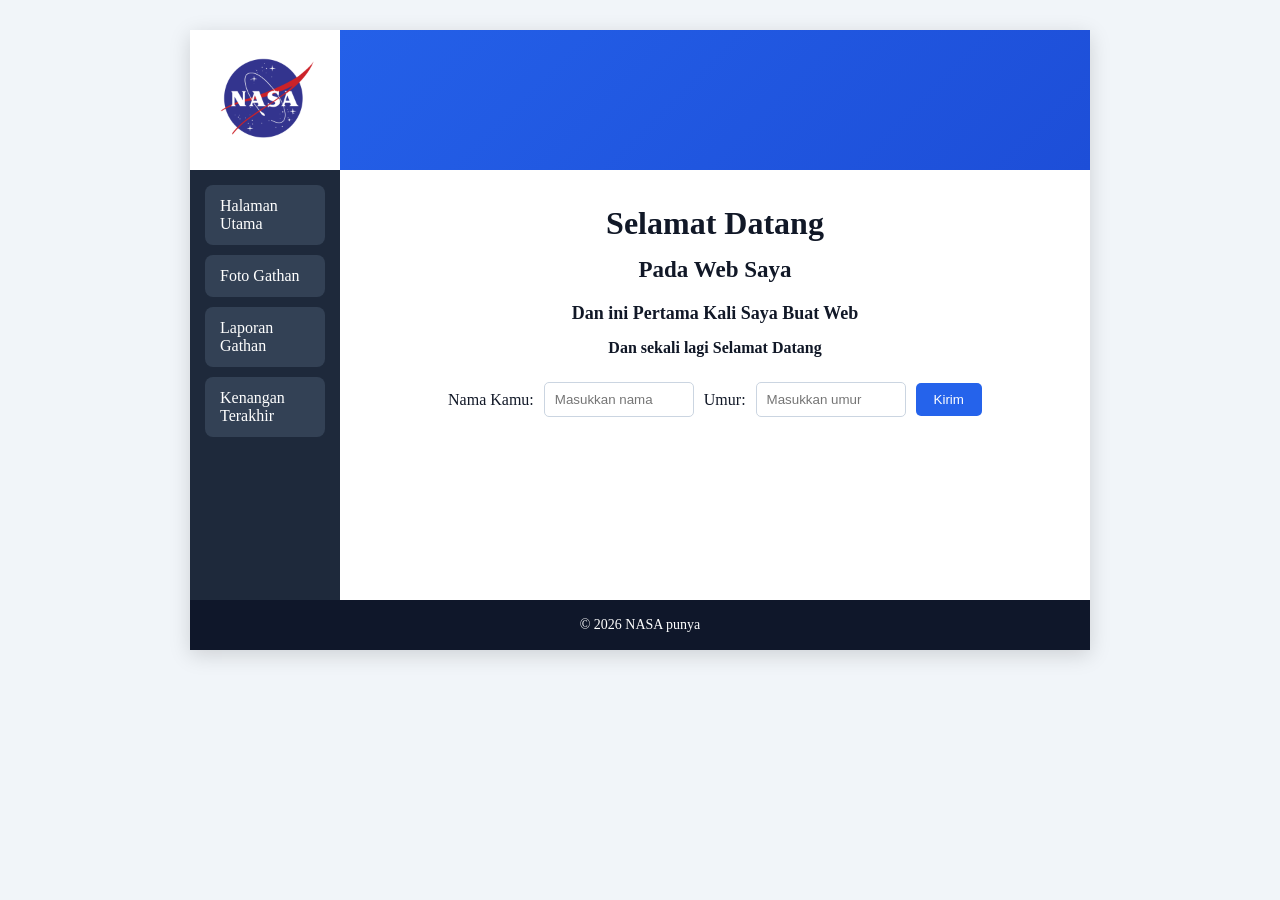
<file: index.html>
<!DOCTYPE html>
<html lang="id">

<head>
    <meta charset="UTF-8">
    <meta name="viewport" content="width=device-width, initial-scale=1.0">

    <title>Dashboard Saya</title>

    <link rel="stylesheet" href="style.css">
</head>

<body>

    <div id="kotak">

        <!-- HEADER -->
        <header class="header">
             
            <div class="logo">
                <img src="Nasa.png" alt="logo">
            </div>

        </header>


        <!-- BAGIAN UTAMA -->
        <div class="main-container">

            <!-- SIDEBAR -->
            <aside class="sidebar">

                <a href="index.html" class="sidebar-btn">Halaman Utama</a>
                <a href="foto.html" class="sidebar-btn">Foto Gathan</a>
                <a href="laporan.html" class="sidebar-btn">Laporan Gathan</a>
                <a href="galeri.html" class="sidebar-btn">Kenangan Terakhir</a>

            </aside>


            <!-- CONTENT -->
            <main class="content">
                <h1>Selamat Datang</h1>

                <h2>Pada Web Saya</h2>

                <h3>Dan ini Pertama Kali Saya Buat Web</h3>

                <h4>Dan sekali lagi Selamat Datang</h4>


                <!-- FORM -->
                <form class="form">

                    <label for="nama">Nama Kamu:</label>
                    <input type="text" id="nama" placeholder="Masukkan nama">

                    <label for="umur">Umur:</label>
                    <input type="number" id="umur" placeholder="Masukkan umur">

                    <button type="submit">Kirim</button>

                </form>


                <!-- LOGO CONTENT -->
                

            </main>

        </div>


        <!-- FOOTER -->
        <footer class="footer">
            <p>© 2026 NASA punya</p>
        </footer>

    </div>

</body>

</html>
</file>
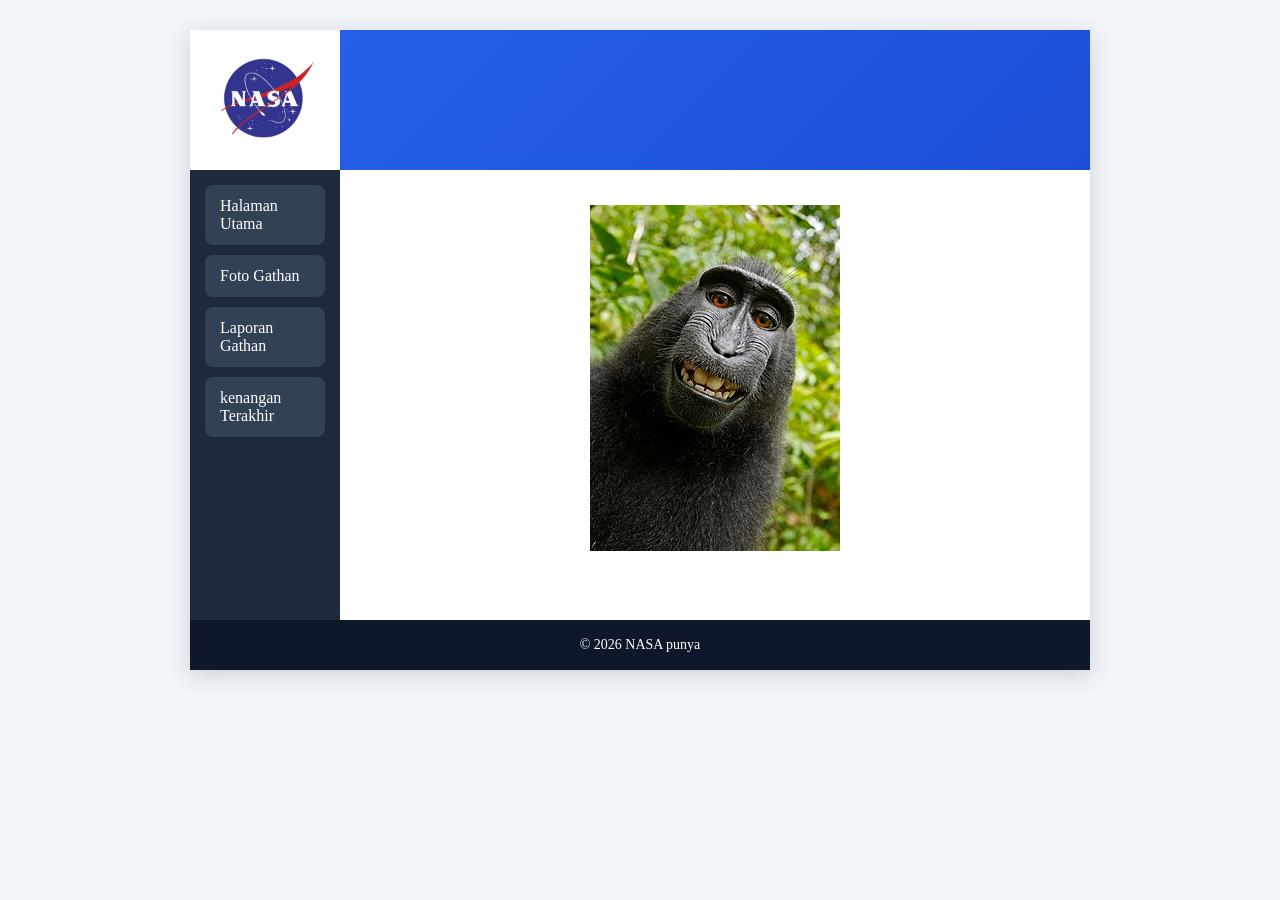
<file: foto.html>
<!DOCTYPE html>
<html lang="id">

<head>
    <meta charset="UTF-8">
    <meta name="viewport" content="width=device-width, initial-scale=1.0">

    <title>Dashboard Saya</title>

    <link rel="stylesheet" href="style.css">
</head>

<body>

    <div id="kotak">

        <!-- HEADER -->
        <header class="header">
              
             
            <div class="logo">
                <img src="Nasa.png" alt="logo">
            </div>

        </header>


        <!-- BAGIAN UTAMA -->
        <div class="main-container">

            <!-- SIDEBAR -->
            <aside class="sidebar">

                <a href="index.html" class="sidebar-btn">Halaman Utama</a>
                <a href="foto.html" class="sidebar-btn">Foto Gathan</a>
                <a href="laporan.html" class="sidebar-btn">Laporan Gathan</a>
                <a href="geleri.html" class="sidebar-btn">kenangan Terakhir</a>

            </aside>


            <!-- CONTENT -->
            <main class="content">
              <img src="gathan.JPG" alt="">

                <!-- FORM -->
                <form class="form">

                   
                </form>


                <!-- LOGO CONTENT -->
                

            </main>

        </div>


        <!-- FOOTER -->
        <footer class="footer">
            <p>© 2026 NASA punya</p>
        </footer>

    </div>

</body>

</html>
</file>
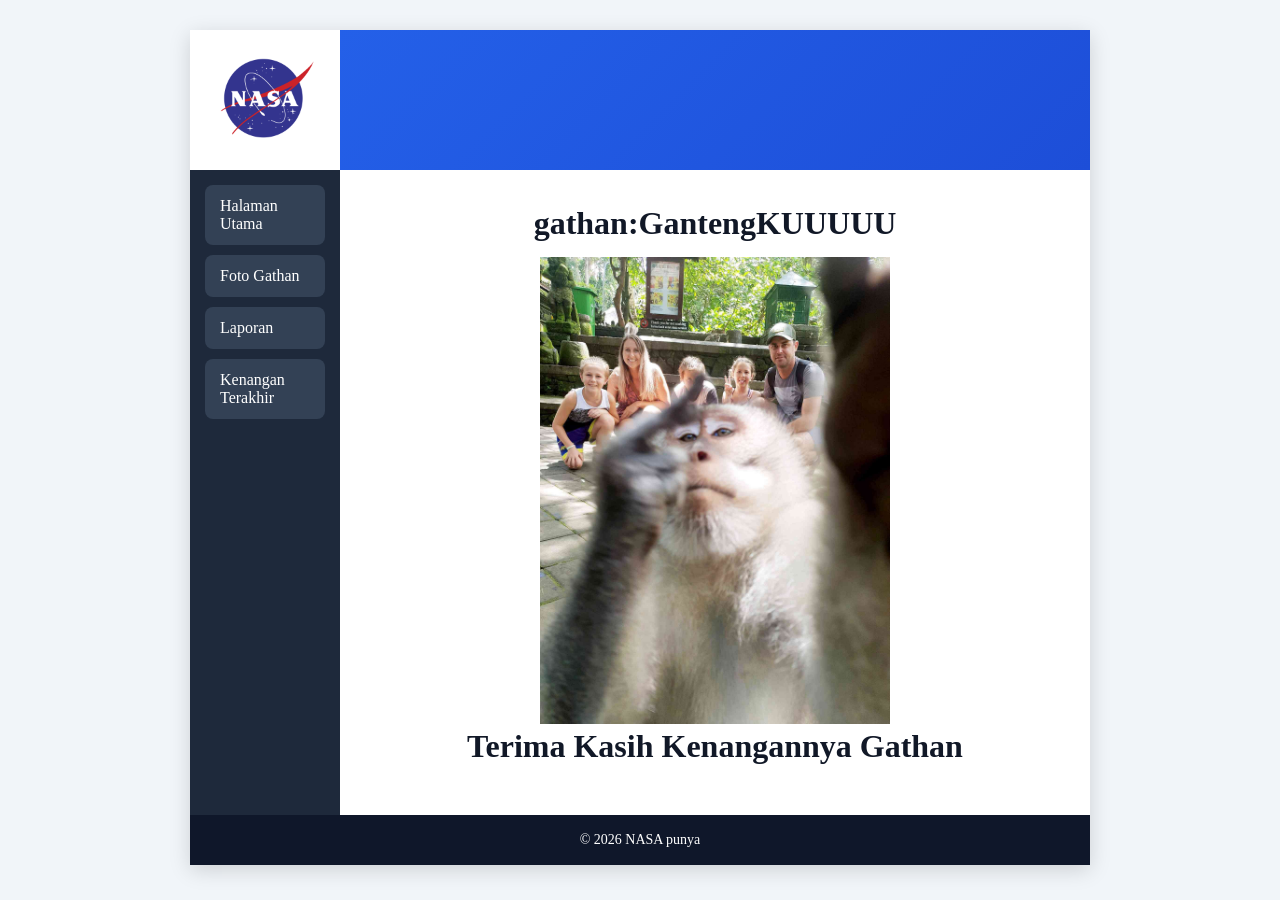
<file: galeri.html>
<!DOCTYPE html>
<html lang="id">

<head>
    <meta charset="UTF-8">
    <meta name="viewport" content="width=device-width, initial-scale=1.0">

    <title>Dashboard Saya</title>

    <link rel="stylesheet" href="style.css">
</head>

<body>

    <div id="kotak">

        <!-- HEADER -->
        <header class="header">
              
             
            <div class="logo">
                <img src="Nasa.png" alt="logo">
            </div>

        </header>


        <!-- BAGIAN UTAMA -->
        <div class="main-container">

            <!-- SIDEBAR -->
            <aside class="sidebar">

                <a href="index.html" class="sidebar-btn">Halaman Utama</a>
                <a href="foto.html" class="sidebar-btn">Foto Gathan</a>
                <a href="laporan.html" class="sidebar-btn">Laporan</a>
                <a href="galeri.html" class="sidebar-btn">Kenangan Terakhir</a>

            </aside>


            <!-- CONTENT -->
            <main class="content">
<h1>gathan:GantengKUUUUU</h1>
              <img src="Selfie.jpg" alt="" width="350px" heigth="auto">               </form>
<h1>Terima Kasih Kenangannya Gathan</h1>

                <!-- LOGO CONTENT -->
                

            </main>

        </div>


        <!-- FOOTER -->
        <footer class="footer">
            <p>© 2026 NASA punya</p>
        </footer>

    </div>

</body>

</html>
</file>
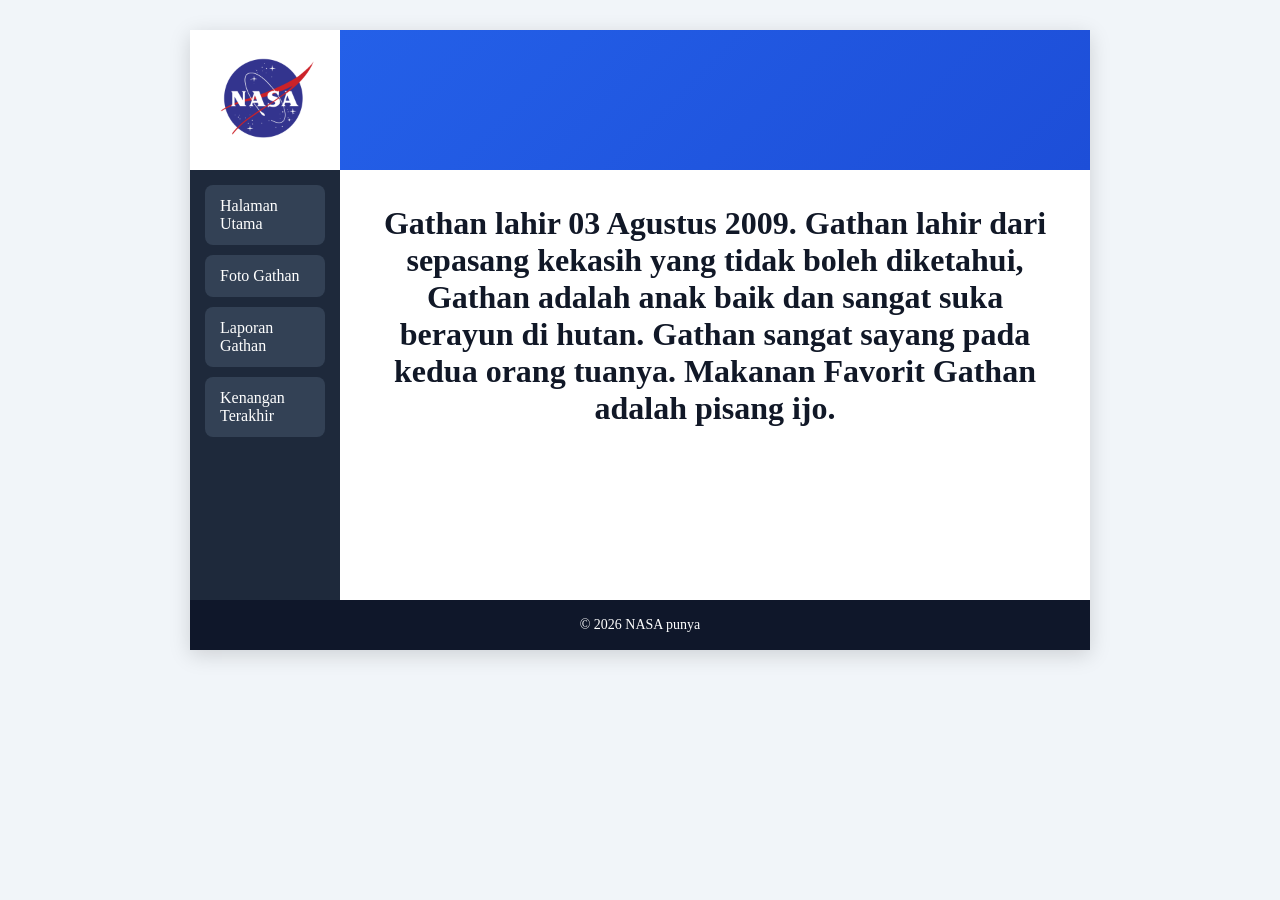
<file: laporan.html>
<!DOCTYPE html>
<html lang="id">

<head>
    <meta charset="UTF-8">
    <meta name="viewport" content="width=device-width, initial-scale=1.0">

    <title>Dashboard Saya</title>

    <link rel="stylesheet" href="style.css">
</head>

<body>

    <div id="kotak">

        <!-- HEADER -->
        <header class="header">
              
             
            <div class="logo">
                <img src="Nasa.png" alt="logo">
            </div>

        </header>


        <!-- BAGIAN UTAMA -->
        <div class="main-container">

            <!-- SIDEBAR -->
            <aside class="sidebar">

                <a href="index.html" class="sidebar-btn">Halaman Utama</a>
                <a href="foto.html" class="sidebar-btn">Foto Gathan</a>
                <a href="laporan.html" class="sidebar-btn">Laporan Gathan</a>
                <a href="galeri.html" class="sidebar-btn">Kenangan Terakhir</a>

            </aside>


            <!-- CONTENT -->
            <main class="content">
                <h1>Gathan lahir 03 Agustus 2009.
                    Gathan lahir dari sepasang kekasih yang
                    tidak boleh diketahui, Gathan adalah anak baik
                    dan sangat suka berayun di hutan. Gathan sangat sayang
                    pada kedua orang tuanya. Makanan Favorit Gathan adalah
                    pisang ijo.
                </form>


                <!-- LOGO CONTENT -->
                

            </main>

        </div>


        <!-- FOOTER -->
        <footer class="footer">
            <p>© 2026 NASA punya</p>
        </footer>

    </div>

</body>

</html>
</file>
<file: style.css>
/* =========================
   RESET
========================= */

* {
    margin: 0;
    padding: 0;
    box-sizing: border-box;
}


/* =========================
   BODY
========================= */

body {
    font-family: "Times New Roman", serif;
    background-color: #f1f5f9;
    color: #111827;
}


/* =========================
   KOTAK UTAMA
========================= */

#kotak {
    width: 900px;
    min-height: 600px;
    margin: 30px auto;
    background-color: white;
    box-shadow: 0 5px 20px rgba(0, 0, 0, 0.15);
}


/* =========================
   HEADER
========================= */

.header {
    height: 140px;
    background: linear-gradient(
        135deg,
        #2563eb,
        #1d4ed8
    );

    display: flex;
    align-items: center;
}


/* LOGO HEADER */

.logo {
    width: 150px;
    height: 140px;
    background-color: white;

    display: flex;
    align-items: center;
    justify-content: center;
}

.logo img {
    width: 100px;
    height: 100px;
    object-fit: contain; float: left;
}


/* =========================
   MAIN CONTAINER
========================= */

.main-container {
    display: flex;
    min-height: 430px;
}


/* =========================
   SIDEBAR
========================= */

.sidebar {
    width: 150px;
    padding: 15px;
    background-color: #1e293b;
}


/* TOMBOL SIDEBAR */

.sidebar-btn {
    display: block;

    padding: 12px 15px;
    margin-bottom: 10px;

    background-color: #334155;
    color: white;

    text-decoration: none;

    border-radius: 8px;

    transition: 0.2s;
}


/* HOVER */

.sidebar-btn:hover {
    background-color: #2563eb;
    transform: translateX(3px);
}


/* ACTIVE */

.sidebar-btn:active {
    background-color: #1d4ed8;
}


/* =========================
   CONTENT
========================= */

.content {
    flex: 1;

    text-align: center;

    padding: 35px 40px;

    background-color: #ffffff;
}


/* JUDUL */

.content h1 {
    font-size: 32px;
    margin-bottom: 15px;
    color: #111827;
}

.content h2 {
    font-size: 23px;
    margin-bottom: 20px;
}

.content h3 {
    font-size: 18px;
    margin-bottom: 15px;
}

.content h4 {
    font-size: 16px;
    margin-bottom: 25px;
}


/* =========================
   FORM
========================= */

.form {
    display: flex;

    justify-content: center;
    align-items: center;

    gap: 10px;

    margin-bottom: 30px;
}


/* INPUT */

.form input {
    width: 150px;

    padding: 9px 10px;

    border: 1px solid #cbd5e1;

    border-radius: 5px;

    outline: none;
}


/* INPUT SAAT DIKLIK */

.form input:focus {
    border-color: #2563eb;

    box-shadow:
        0 0 0 2px rgba(37, 99, 235, 0.15);
}


/* BUTTON */

.form button {
    padding: 9px 18px;

    border: none;

    border-radius: 5px;

    background-color: #2563eb;

    color: white;

    cursor: pointer;

    transition: 0.2s;
}


/* BUTTON HOVER */

.form button:hover {
    background-color: #1d4ed8;

    transform: translateY(-2px);
}


/* =========================
   LOGO DI CONTENT
========================= */

.logo-content {
    width: 180px;
    height: 180px;

    object-fit: contain;

    margin-top: 10px;
}


/* =========================
   FOOTER
========================= */

.footer {
    height: 50px;

    display: flex;
    align-items: center;
    justify-content: center;

    background-color: #0f172a;

    color: white;

    font-size: 14px;
}
</file>
